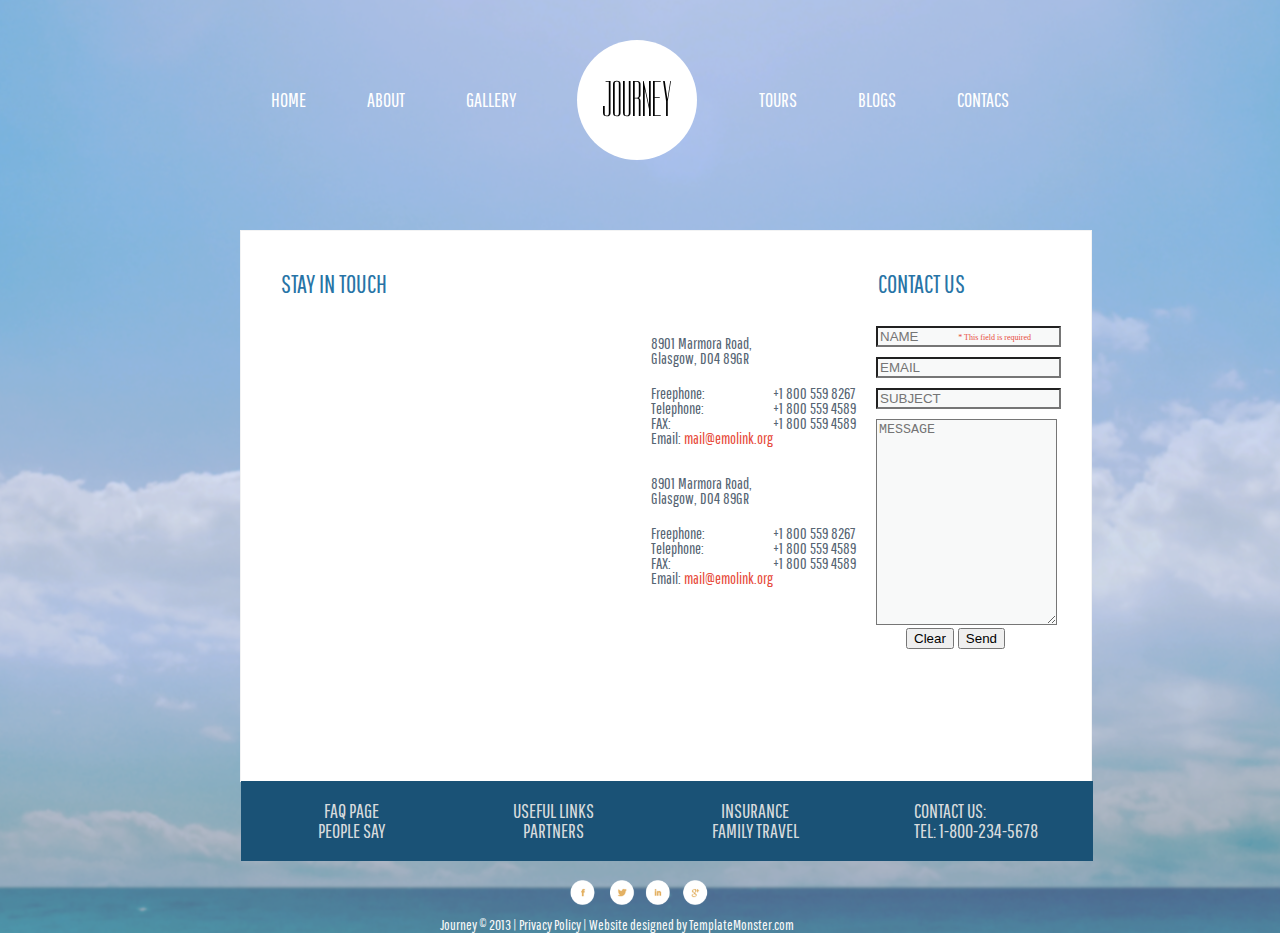
<file: index.html>
<!DOCTYPE html>
<html lang="en">
   <head>
      <meta charset="UTF-8">
      <meta name="viewport" content="width=device-width, initial-scale=1.0">
      <meta http-equiv="X-UA-Compatible" content="ie=edge">
      <link href="https://fonts.googleapis.com/css?family=Dorsa" rel="stylesheet">
      <link href="https://fonts.googleapis.com/css?family=Pathway+Gothic+One" rel="stylesheet" >
      <title>Contacts_1024</title>
      <link rel="stylesheet" href="css/reset.css">
      <link rel="stylesheet" href="css/style.css">
   </head>
   <body>
      <div class="dropdown-menu">
      <ul class="menu-list">
         <li><a href="">HOME</a></li>
         <li>
            <a href="" class="btn-list">ABOUT</a>
            <div class="drop-list">
               <ul>
                  <li>
                     <a href="">AGENCY</a>
                  </li>
                  <li><a href="">NEWS</a></li>
                  <li><a href="">TEAM</a></li>
               </ul>
            </div>
         </li>
         <li><a href="">GALLERY</a></li>
         <li>
            <h1 class="shape">JOURNEY</h1>
         </li>
         <li><a href="">TOURS</a></li>
         <li><a href="">BLOGS</a></li>
         <li><a href="">CONTACS</a></li>
      </ul>
      <main>
         <div class="main_area">
            <div class="s">
               <h2>STAY IN TOUCH</h2>
               <div class="content">
                  <iframe src="https://www.google.com/maps/embed?pb=!1m14!1m12!1m3!1d81296.39224361876!2d30.498948243733274!3d50.45018501242193!2m3!1f0!2f0!3f0!3m2!1i1024!2i768!4f13.1!5e0!3m2!1sen!2sua!4v1512560243788" width="350" height="350" frameborder="0" style="border:0" allowfullscreen>
                  </iframe>
                  <div class="details">
                     <p>8901 Marmora Road,</p>
                     <p>Glasgow, D04 89GR</p>
                     <div class="block1">
                        <table>
                           <tbody>
                              <tr>
                                 <td class="row">Freephone:</td>
                                 <td>+1 800 559 8267</td>
                              </tr>
                              <tr>
                                 <td class="row">Telephone:</td>
                                 <td>+1 800 559 4589</td>
                              </tr>
                              <tr>
                                 <td class="row">FAX:</td>
                                 <td>+1 800 559 4589</td>
                              </tr>
                              <tr>
                                 <td class="mail">Email: <a href="mail@demolink.org">mail@emolink.org</a></td>
                              </tr>
                           </tbody>
                        </table>
                     </div>
                     <div class="block2">
                        <p>8901 Marmora Road,</p>
                        <p>Glasgow, D04 89GR</p>
                        <table class="t2">
                           <tbody>
                              <tr>
                                 <td class="row">Freephone:</td>
                                 <td>+1 800 559 8267</td>
                              </tr>
                              <tr>
                                 <td class="row">Telephone:</td>
                                 <td>+1 800 559 4589</td>
                              </tr>
                              <tr>
                                 <td class="row">FAX:</td>
                                 <td>+1 800 559 4589</td>
                              </tr>
                              <tr>
                                 <td class="mail">Email: <a href="mail@demolink.org">mail@emolink.org</a></td>
                              </tr>
                           </tbody>
                        </table>
                     </div>
                  </div>
               </div>
            </div>
            <aside>
               <h2 class="aside_heading">CONTACT US</h2>
               <form action="#" method="get">
                  <div class="name">
                     <label for="name"></label>
                     <input type="text" id="name" class="name" required placeholder="NAME">
                  </div>
                  <div class="email">
                     <label for="email"></label>
                     <input type="email" id="email" placeholder="EMAIL">
                  </div>
                  <div class="subject">
                     <label for="subject"></label>
                     <input type="text" id="name" class="name" placeholder="SUBJECT">
                  </div>
                  <div class="message">
                     <label for="text"></label>
                     <textarea id="text" placeholder="MESSAGE"></textarea>
                  </div>
                  <div class="button-container">
                     <button type="reset" name="button">Clear</button>
                     <button type="submit" name="button">Send</button>
                  </div>
               </form>
            </aside>
         </div>
         <div class="footer">
            <div class="section1">
               <ul class="list">
                  <li class="round">FAQ PAGE</li>
                  <li class="round">USEFUL LINKS </li>
                  <li class="round">INSURANCE</li>
                  <li class="round">PEOPLE SAY</li>
                  <li class="round">PARTNERS</li>
                  <li class="round">FAMILY TRAVEL</li>
               </ul>
            </div>
            <div class="section2">
               <li class="round2">CONTACT US:</li>
               <li class="round2">TEL: 1-800-234-5678</li>
            </div>
         </div>
      </main>
      <footer>
         <div class="block">
            <ul class="social-media-list">
               <li>
                  <a href="https://www.facebook.com/"  target="_blank" class="facebook"></a>
               </li>
               <li>
                  <a href="https://www.twitter.com/" class="twitter"></a>
               </li>
               <li>
                  <a href="https://www.linkedin.com/" class="linkedin"></a>
               </li>
               <li>
                  <a href="https://plus.google.com/" class="g-plus"></a>
               </li>
            </ul>
            <div class="copy-rights">
               <spn>Journey &copy; 2013 | Privacy Policy | Website designed by TemplateMonster.com</spn>
            </div>
         </div>
      </footer>
   </body>
</html>
</file>
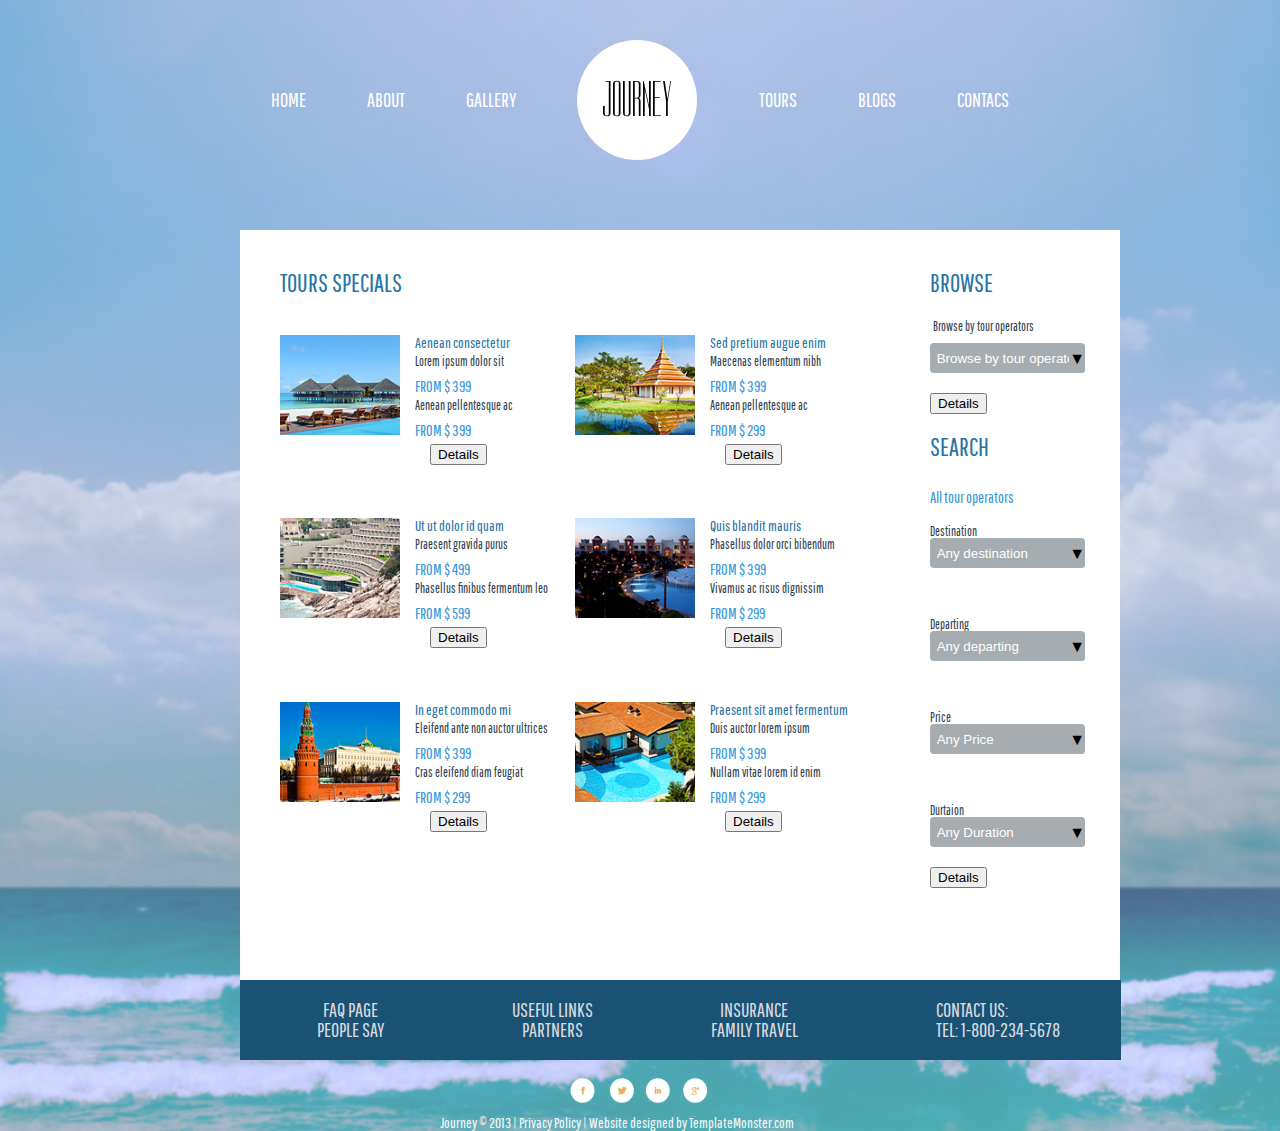
<file: tours/index.html>
<!DOCTYPE html>
<html lang="en">
   <head>
      <meta charset="UTF-8">
      <meta name="viewport" content="width=device-width, initial-scale=1.0">
      <meta http-equiv="X-UA-Compatible" content="ie=edge">
      <link href="https://fonts.googleapis.com/css?family=Dorsa" rel="stylesheet">
      <link href="https://fonts.googleapis.com/css?family=Pathway+Gothic+One" rel="stylesheet" >
      <title>Tours</title>
      <link rel="stylesheet" href="css/reset.css">
      <link rel="stylesheet" href="css/style.css">
   </head>
   <body>
      <div class="dropdown-menu">
      <ul class="menu-list">
         <li><a href="#">HOME</a></li>
         <li>
            <a href="#" class="btn-list">ABOUT</a>
            <div class="drop-list">
               <ul>
                  <li>
                     <a href="#">AGENCY</a>
                  </li>
                  <li><a href="#">NEWS</a></li>
                  <li><a href="#">TEAM</a></li>
               </ul>
            </div>
         </li>
         <li><a href="#">GALLERY</a></li>
         <li>
            <h1 class="shape">JOURNEY</h1>
         </li>
         <li><a href="#">TOURS</a></li>
         <li><a href="#">BLOGS</a></li>
         <li><a href="#">CONTACS</a></li>
      </ul>
      <main>
         <div class="area">
            <div class="s">
               <h2 class="main_heading">TOURS SPECIALS</h2>
               <div class="first_section">
                  <div class="country-block location1"></div>
                  <div class="details-block details1">
                     <h4>Aenean consectetur</h4>
                     <p class="offer">Lorem ipsum dolor sit</p>
                     <p class="price"> FROM $ 399 </p>
                     <p class="offer">Aenean pellentesque ac</p>
                     <p class="price"> FROM $ 399 </p>
                     <button class="offer_button">Details</button>
                  </div>
                  <div class="country-block location2"></div>
                  <div class="details-block details2">
                     <h4>Sed pretium augue enim</h4>
                     <p class="offer">Maecenas elementum nibh</p>
                     <p class="price"> FROM $ 399 </p>
                     <p class="offer">Aenean pellentesque ac</p>
                     <p class="price"> FROM $ 299 </p>
                     <button class="offer_button">Details</button>
                  </div>
                  <div class="country-block location3"></div>
                  <div class="details-block details3">
                     <h4>Ut ut dolor id quam </h4>
                     <p class="offer">Praesent gravida purus</p>
                     <p class="price"> FROM $ 499 </p>
                     <p class="offer">Phasellus finibus fermentum leo</p>
                     <p class="price"> FROM $ 599 </p>
                     <button class="offer_button">Details</button>
                  </div>
                  <div class="country-block location4"></div>
                  <div class="details-block details4">
                     <h4>Quis blandit mauris</h4>
                     <p class="offer">Phasellus dolor orci bibendum </p>
                     <p class="price"> FROM $ 399 </p>
                     <p class="offer">Vivamus ac risus dignissim</p>
                     <p class="price"> FROM $ 299 </p>
                     <button class="offer_button">Details</button>
                  </div>
                  <div class="country-block location5"></div>
                  <div class="details-block details5">
                     <h4>In eget commodo mi</h4>
                     <p class="offer">Eleifend ante non auctor ultrices</p>
                     <p class="price"> FROM $ 399 </p>
                     <p class="offer">Cras eleifend diam feugiat</p>
                     <p class="price"> FROM $ 299 </p>
                     <button class="offer_button">Details</button>
                  </div>
                  <div class="country-block location6"></div>
                  <div class="details-block details6">
                     <h4>Praesent sit amet fermentum</h4>
                     <p class="offer">Duis auctor lorem ipsum</p>
                     <p class="price"> FROM $ 399 </p>
                     <p class="offer">Nullam vitae lorem id enim</p>
                     <p class="price"> FROM $ 299 </p>
                     <button class="offer_button">Details</button>
                  </div>
               </div>
            </div>
            <aside>
               <div class="first_aside">
                  <h2 class="first_aside_heading">BROWSE</h2>
                  <form action="#" method="get">
                     <p class="browse_p">Browse by tour operators</p>
                     <div class="select">
                        <select class="do">
                           <option value="Browse by tour operatos:">Browse by tour operatos</option>
                           <option value="Backroads">Backroads</option>
                           <option value="Journeys Within">Journeys Within</option>
                           <option value="Classic Journeys">Classic Journeys</option>
                        </select>
                     </div>
                  </form>
                  <button class="aside_button">Details</button>
               </div>
               <div class="second_aside">
                  <h2 class="second_aside_heading">SEARCH</h2>
                  <p class="all_tour_operators">All tour operators</p>
                  <p class="destination">Destination</p>
                  <form action="#" method="get">
                     <div class="select">
                        <select class="do">
                           <option value="Any destination">Any destination</option>
                           <option value="Egypt">Egypt</option>
                           <option value="Hawaii">Hawaii</option>
                           <option value="Caribbean">Caribbean</option>
                        </select>
                     </div>
                  </form>
                  <form action="#" method="get">
                     <p class="departing">Departing</p>
                     <div class="select">
                        <select class="do">
                           <option value="Any departing">Any departing</option>
                           <option value="Morning">Morning</option>
                           <option value="Mid-day">Mid-day</option>
                           <option value="Afternoon">Afternoon</option>
                        </select>
                     </div>
                  </form>
                  <form action="#" method="get">
                     <p class="pricing">Price</p>
                     <div class="select">
                        <select class="do">
                           <option value="Any Price">Any Price</option>
                           <option value="$ 200">$ 200</option>
                           <option value="$ 200-$ 500">$ 250-$ 500</option>
                           <option value="$ 500-$ 1,000">$ 500-$ 1,000</option>
                        </select>
                     </div>
                  </form>
                  <form action="#" method="get">
                     <p class="duration">Durtaion</p>
                     <div class="select">
                        <select class="do">
                           <option value="Any Duration">Any Duration</option>
                           <option value="week">Week</option>
                           <option value="month">Month</option>
                           <option value="two months">Two months</option>
                        </select>
                     </div>
                  </form>
                  <button class="aside_button">Details</button>
               </div>
            </aside>
         </div>
         <div class="footer">
            <div class="section1">
               <ul class="list">
                  <li class="round">FAQ PAGE</li>
                  <li class="round">USEFUL LINKS </li>
                  <li class="round">INSURANCE</li>
                  <li class="round">PEOPLE SAY</li>
                  <li class="round">PARTNERS</li>
                  <li class="round">FAMILY TRAVEL</li>
               </ul>
            </div>
            <div class="section2">
               <li class="round2">CONTACT US:</li>
               <li class="round2">TEL: 1-800-234-5678</li>
            </div>
         </div>
      </main>
      <!-- <div class="bottom-circle"></div> -->
      <footer>
         <div class="block">
            <ul class="social-media-list">
               <li>
                  <a href="https://www.facebook.com/"  target="_blank" class="facebook"></a>
               </li>
               <li>
                  <a href="https://www.twitter.com/" class="twitter"></a>
               </li>
               <li>
                  <a href="https://www.linkedin.com/" class="linkedin"></a>
               </li>
               <li>
                  <a href="https://plus.google.com/" class="g-plus"></a>
               </li>
            </ul>
            <div class="copy-rights">
               Journey &copy; 2013 | Privacy Policy | Website designed by TemplateMonster.com
            </div>
         </div>
      </footer>
   </body>
</html>
</file>
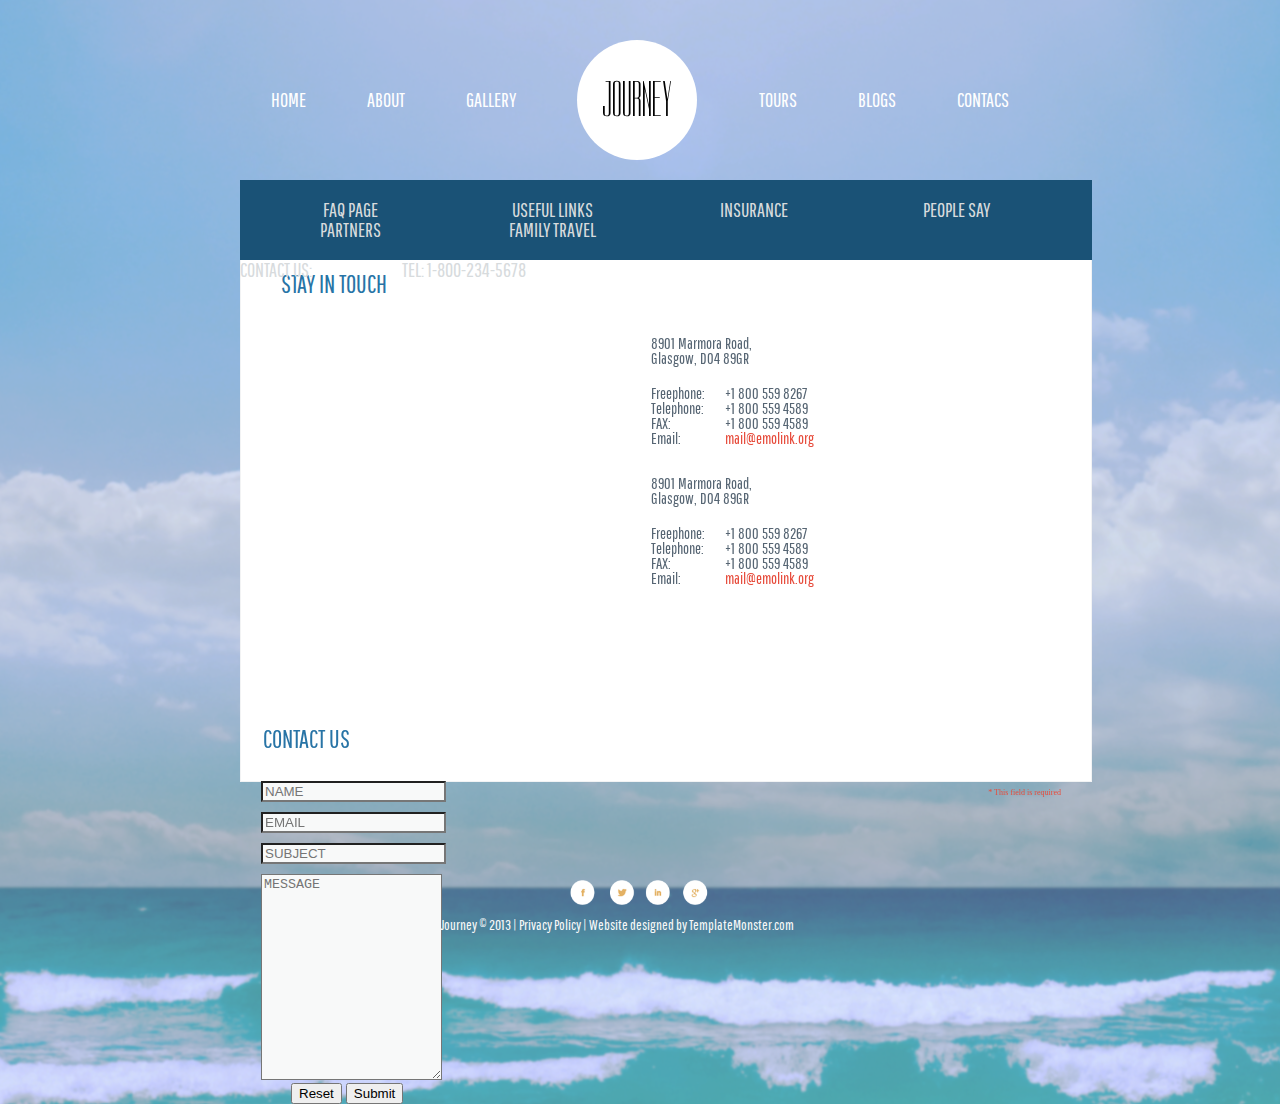
<file: Contacts_1024.html>
<!DOCTYPE html>
<html lang="en">
<head>
  <meta charset="UTF-8">
  <meta name="viewport" content="width=device-width, initial-scale=1.0">
  <meta http-equiv="X-UA-Compatible" content="ie=edge">
  <link href="https://fonts.googleapis.com/css?family=Dorsa" rel="stylesheet">
  <link href="https://fonts.googleapis.com/css?family=Pathway+Gothic+One" rel="stylesheet" >
  <title>Contacts_1024</title>
  <link rel="stylesheet" href="css/reset.css">
  <link rel="stylesheet" href="css/style.css">
</head>
<body>
  <div class="dropdown-menu">
      <ul class="menu-list">
        <li><a href="">HOME</a></li>
        <li>
          <a href="" class="btn-list">ABOUT</a>
          <div class="drop-list">
            <ul>
              <li>
                <a href="">AGENCY</a></li>
              <li><a href="">NEWS</a></li>
              <li><a href="">TEAM</a></li>
            </ul>
          </div>
        </li>
        <li><a href="">GALLERY</a></li>
        <li>
          <h1 class="shape">JOURNEY</h1>
        </li>
        <li><a href="">TOURS</a></li>
        <li><a href="">BLOGS</a></li>
        <li><a href="">CONTACS</a></li>
      </ul>
  <main>
    <h2>STAY IN TOUCH</h2>
    <div class="content">
      <iframe src="https://www.google.com/maps/embed?pb=!1m14!1m12!1m3!1d81296.39224361876!2d30.498948243733274!3d50.45018501242193!2m3!1f0!2f0!3f0!3m2!1i1024!2i768!4f13.1!5e0!3m2!1sen!2sua!4v1512560243788" width="350" height="350" frameborder="0" style="border:0" allowfullscreen>
        
      </iframe>
      <div class="details">
      <p>8901 Marmora Road,</p>
      <p>Glasgow, D04 89GR</p>

      <div class="block1">
        <table>
          <tbody>
            <tr>
              <td class="row">Freephone:</td>
              <td>+1 800 559 8267</td>
            </tr>
            <tr>
              <td class="row">Telephone:</td>
              <td>+1 800 559 4589</td>
            </tr>
            <tr>
              <td class="row">FAX:</td>
              <td>+1 800 559 4589</td>
            </tr>
            <tr>
            <td class="mail">Email:</td>
            <td><a href="mail@demolink.org">mail@emolink.org</a></td>
          </tr>
        </tbody>
        </table>
      </div>
      <div class="block2">
        <p>8901 Marmora Road,</p>
        <p>Glasgow, D04 89GR</p>
        <table class="t2">
          <tbody>
            <tr>
              <td class="row">Freephone:</td>
              <td>+1 800 559 8267</td>
            </tr>
            <tr>
              <td class="row">Telephone:</td>
              <td>+1 800 559 4589</td>
            </tr>
            <tr>
              <td class="row">FAX:</td>
              <td>+1 800 559 4589</td>
            </tr>
            <tr>
              <td class="mail">Email:</td>
              <td><a href="mail@demolink.org">mail@emolink.org</a></td>
            </tr>
        </tbody>
        </table>
      </div>
    </div>
  </div>
    <aside>
      <h2 class="aside_heading">CONTACT US</h2>
      <form action="#" method="get">
        <div class="name">
        <label for="name"></label>
        <input type="text" id="name" class="name" pattern="[A-Za-z]{3}" required placeholder="NAME">
        </div>
        <div class="email">
          <label for="email"></label>
          <input type="email" id="email" placeholder="EMAIL">
        </div>
        <div class="subject">
        <label for="subject"></label>
        <input type="text" id="name" class="name" placeholder="SUBJECT">
        </div>
        <div class="message">
          <label for="text"></label>
          <textarea id="text" placeholder="MESSAGE"></textarea>
        </div>
        <div class="button-container">
          <button type="reset" name="button">Reset</button>
          <button type="submit" name="button">Submit</button>
        </div>
      </form>
    </aside>
  </main>
  <footer>
  <div class="footer">
      <div class="inside_column">
        <ul class="list">
          <div class="section1">
            <li class="round">FAQ PAGE</li>
            <li class="round">USEFUL LINKS </li>
            <li class="round">INSURANCE</li>
            <li class="round">PEOPLE SAY</li>
            <li class="round">PARTNERS</li>
            <li class="round">FAMILY TRAVEL</li>
          </div>
          <div class="section2">
            <li class="round2">CONTACT US:</li>
            <li class="round2">TEL: 1-800-234-5678</li>
          </div>
        </ul>
      </div>
    </div>
  <div class="block">
        <ul class="social-media-list">
          <li>
            <a href="https://www.facebook.com/"  target="_blank" class="facebook"></a>
          </li>
          <li>
            <a href="https://www.twitter.com/" class="twitter"></a>
          </li>
          <li>
            <a href="https://www.linkedin.com/" class="linkedin"></a>
          </li>
          <li>
            <a href="https://plus.google.com/" class="g-plus"></a>
          </li>
        </ul>
        <div class="copy-rights">
          <spn>Journey &copy; 2013 | Privacy Policy | Website designed by TemplateMonster.com</spn>
        </div>
      </div>
  </footer>
</body>
</html>
</file>
<file: css/style.css>
body {
  background-image: url('../img/bg.jpg');
  background-repeat: no-repeat;
}
.dropdown-menu {
  height: 140px;
  width: 800px;
  margin: 40px auto 0;
  position: relative;
}
.menu-list {
  width: 100%;
  display: flex;
  justify-content: space-around;
  align-items: center;
  font-family: 'Pathway Gothic One', sans-serif;
  font-size: 20px;
}
.menu-list > li {
  position: relative;
}
.menu-list > li > a {
  color: #fff;
  text-decoration: none;
}
.drop-list {
    position: absolute;
    padding-top: 10px;
    left: -30px;
    line-height: 1.5;
    visibility: hidden;
}
.drop-list > ul {
    position: relative;
    background-color: #F2F3F4;
    list-style: none;
    border-radius: 4%;
}
.drop-list > ul::before {
    content: '';
    position: absolute;
    display: block;
    border-left: 10px solid transparent;
    border-right: 10px solid transparent;
    border-bottom: 10px solid #F2F3F4;
    top: -10px;
    left: 40px;
}
.drop-list > ul a {
    display: block;
    width: 100px;
    height: 35px;
    text-align: center;
    color: #000000;
    font-family: 'Pathway Gothic One', sans-serif;
    text-decoration: none;
    font-size: 20px;
}
.menu-list > li:hover .drop-list {
    display: block;
    visibility: visible;
}
.btn:hover {
  color: #2874A6;
}
.shape {
  width: 120px;
  height: 120px;
  font-family: 'Dorsa', sans-serif;
  font-size: 50px;
  text-align: center;
  line-height: 120px;
  border-radius: 50%;
  background: #fff;
}
main {
  width: 850px;
  height: 550px;
  margin: 70px auto;
  border: 1px solid #F2F3F4;
  background: #fff;
  position: relative;
}
h2 {
  margin-top:40px;
  margin-left: 40px;
  font-family:'Pathway Gothic One', sans-serif;
  color: #2874A6;
  font-size: 25px;
}
.main_area {
  display: flex;
  width: 850px;
  height: auto;
  margin: auto;
  /*border: 1px solid red;*/
}
.content {
  margin-top: 40px;
  margin-left: 40px;
  display: flex;
}
.details {
  margin-left: 20px;
  display: block;
  font-family:'Pathway Gothic One', sans-serif;
  word-spacing: 1px;
  color: #566573;
  line-height: 15px;
}
.block1 {
  margin-top: 20px;
  display: block;
}
td.row {
  padding-right: 20px;
}
.block2 {
  margin-top: 30px;
  display: block;
}
.t2 {
  margin-top: 20px;
}
a {
  color: #E74C3C;
}
a:link {
  text-decoration: none;
}
aside {
  height: auto;
  margin-left: 20px;
}
input,textarea {
  background-color: #F8F9F9;
}
h2.aside_heading {
  margin-top:40px;
  margin-left: 2px;
}
div.name {
  position: relative;
  margin-top: 30px;
}
.name::after {
  content: '* This field is required';
  color: #E74C3C;
  font-size: 8px;
  position: absolute;
  right: 30px;
  display: block;
  top: 8px;
}
.email,.subject,.message {
  margin-top: 10px;
}
textarea {
  height: 200px;
}
.button-container {
  margin-left: 30px;
}
.footer {
  width: 852px;
  height: 80px;
  display: flex;
  justify-content: center;
  flex-direction: row;
  position: absolute;
  bottom: -80px;
  font-family:'Pathway Gothic One', sans-serif;
  background-color: #1A5276;
}
.list {
  list-style: none;
}
.section1, .section2 {
  margin-top: 20px;
}
.round {
  display: inline-block;
  color: #D7DBDD;
  font-size: 20px;
  width: 180px;
  padding-left: 20px;
  text-align: center;
}
.round2 {
  display: inline-block;
  color: #D7DBDD;
  font-size: 20px;
  width: 140px;
  padding-right: 20px;
}
.block {
  position: relative;
  margin: 0px 200px;
}
.social-media-list {
    display: flex;
    justify-content: center;
    align-items: center;
    width: 250px;
    height: auto;
    margin: 90px auto;
    list-style: none;
}
.social-media-list a {
  display: block;
  width: 37px;
  height: 40px;
  background-size: 120px 25px;
  background-image: url('../img/social.jpg');
  background-repeat: no-repeat;
}
.social-media-list .facebook {
    background-position: -27px 8px;
}
.social-media-list .twitter {
    background-position: 7px 8px;
}
.social-media-list .linkedin {
    background-position: -90px 8px;
}
.social-media-list .g-plus {
    background-position: -58px 8px;
}
.copy-rights {
  position: absolute;
  display: flex;
  justify-content: center;
  align-items: center;
  bottom: -90px;
  margin: 70px auto;
  color: #F8F9F9;
  font-family: 'Pathway Gothic One', sans-serif;
  font-size: 15px;
}
</file>
<file: tours/css/style.css>
body {
  background-image: url('../img/bg.jpg');
  background-repeat: no-repeat;
}
.dropdown-menu {
  height: 140px;
  width: 800px;
  margin: 40px auto;
  position: relative;
}
.menu-list {
  width: 100%;
  display: flex;
  justify-content: space-around;
  align-items: center;
  font-family: 'Pathway Gothic One', sans-serif;
  font-size: 20px;
}
.menu-list > li {
  position: relative;
}
.menu-list > li > a {
  color: #fff;
  text-decoration: none;
}
.drop-list {
    position: absolute;
    padding-top: 10px;
    left: -30px;
    line-height: 1.5;
    visibility: hidden;
}
.drop-list > ul {
    position: relative;
    background-color: #F2F3F4;
    list-style: none;
    border-radius: 4%;
}
.drop-list > ul::before {
    content: '';
    position: absolute;
    display: block;
    border-left: 10px solid transparent;
    border-right: 10px solid transparent;
    border-bottom: 10px solid #F2F3F4;
    top: -10px;
    left: 40px;
}
.drop-list > ul a {
    display: block;
    width: 100px;
    height: 35px;
    text-align: center;
    color: #000000;
    font-family: 'Pathway Gothic One', sans-serif;
    text-decoration: none;
    font-size: 20px;
}
.menu-list > li:hover .drop-list {
    display: block;
    visibility: visible;
}
.btn:hover {
  color: #2874A6;
}
.shape {
  width: 120px;
  height: 120px;
  font-family: 'Dorsa', sans-serif;
  font-size: 50px;
  text-align: center;
  line-height: 120px;
  border-radius: 50%;
  background: #fff;
}
main {
  position: relative;
  width: 880px;
  height: 750px;
  background: #fff;
  margin: 70px auto;
}
.main_heading {
  font-family:'Pathway Gothic One', sans-serif;
  color: #2874A6;
  font-size: 25px;
  margin: 40px 40px 0px;
}
.area {
  display: flex;
  width: auto;
  height: auto;
}
.first_section {
  display: flex;
  flex-wrap: wrap;
  width: 650px;
  height: 550px;
  margin: 20px 20px;
}
.country-block {
  width: 120px;
  height: 100px;
  background-repeat: no-repeat;
  background-size: cover;
  margin-left: 20px;
  margin-top: 20px;
}
.location1 {
  background-image: url('../img/location1.jpg');
}
.location2 {
  background-image: url('../img/location2.jpg')
}
.location3 {
  background-image: url('../img/location3.jpg')
}
.location4 {
  background-image: url('../img/location4.jpg')
}
.location5 {
  background-image: url('../img/location5.jpg')
}
.location6 {
  background-image: url('../img/location6.jpg')
}
.details-block {
  width: 140px;
  height: 140px;
  margin-left: 15px;
  margin-top: 20px;
  position: relative;
}
h4 {
  font-family:'Pathway Gothic One', sans-serif;
  color: #2874A6;
  font-size: 15px;
}
.do {
  -webkit-appearance: none;
  -moz-appearance: none;
  -ms-appearance: none;
  appearance: none;
  outline: 0;
  box-shadow: none;
  border: 0;
  background: #A6ACAF;
  background-image: none;
}
.select {
  position: relative;
  display: block;
  width: 155px;
  height: 30px;
  background: #A6ACAF;
  overflow: hidden;
  border-radius: .25em;
}
.do {
  width: 170px;
  height: 30px;
  margin: 0;
  padding: 0 0 0 .5em;
  color: white;
  cursor: pointer;
}
.select::after {
  content: '\25BC';
  position: absolute;
  top: 0;
  right: 0;
  bottom: 0;
  padding: 0px;
  margin-top: 8px;
  background: #A6ACAF;
  pointer-events: none;
}
.select:hover::after {
  color: #f39c12;
}
.offer, .browse_p, .destination, .departing, .pricing, .duration {
  font-family:'Pathway Gothic One', sans-serif;
  color: #2C3E50;
  font-size: 13px;
}
.duration, .pricing, .departing {
  margin-top: 50px;
}
.destination {
  margin-top: 20px;
}
.price {
  font-family:'Pathway Gothic One', sans-serif;
  color: #3498DB;
  font-size: 16px;
  margin-top: 10px;
}
.offer {
  margin-top: 5px;
}
.offer_button {
  position: absolute;
  bottom: 10px;
  left: 15px;
}
aside {
  margin-right: 40px;
  /*border: 1px solid red;*/
}
.first_aside_heading, .second_aside_heading {
  font-family:'Pathway Gothic One', sans-serif;
  color: #2874A6;
  font-size: 25px;
}
.first_aside_heading {
  margin-top: 40px;
}
.second_aside_heading {
  margin-top: 20px;
}
.browse_p {
  margin-left: 3px;
  margin-bottom: 10px;
  margin-top: 25px;
}
.aside_button {
  margin-top: 20px;
}
.all_tour_operators {
  font-family:'Pathway Gothic One', sans-serif;
  color: #3498DB;
  margin-top: 30px;
  font-size: 16px;
}
.first_aside, .second_aside {
  margin-right: 50px;
  /*border: 1px solid blue;*/
}
.footer {
  width: 881px;
  height: 80px;
  display: flex;
  justify-content: center;
  flex-direction: row;
  position: absolute;
  bottom: -80px;
  font-family:'Pathway Gothic One', sans-serif;
  background-color: #1A5276;
}
.list {
  list-style: none;
}
.section1, .section2 {
  margin-top: 20px;
}
.round {
  display: inline-block;
  color: #D7DBDD;
  font-size: 20px;
  width: 180px;
  padding-left: 20px;
  text-align: center;
}
.round2 {
  display: inline-block;
  color: #D7DBDD;
  font-size: 20px;
  width: 140px;
  padding-right: 20px;
}
.block {
  position: relative;
  margin: 0px 200px;
}
.social-media-list {
    display: flex;
    justify-content: center;
    align-items: center;
    width: 250px;
    height: auto;
    margin: 90px auto;
    list-style: none;
}
.social-media-list a {
  display: block;
  width: 37px;
  height: 40px;
  background-size: 120px 25px;
  background-image: url('../img/social.jpg');
  background-repeat: no-repeat;
}
.social-media-list .facebook {
    background-position: -27px 8px;
}
.social-media-list .twitter {
    background-position: 7px 8px;
}
.social-media-list .linkedin {
    background-position: -90px 8px;
}
.social-media-list .g-plus {
    background-position: -58px 8px;
}
.copy-rights {
  position: absolute;
  display: flex;
  justify-content: center;
  align-items: center;
  bottom: -90px;
  margin: 70px auto;
  color: #F8F9F9;
  font-family: 'Pathway Gothic One', sans-serif;
  font-size: 15px;
}
.bottom-circle {
  position: fixed;
  width: 30px;
  height: 30px;
  border-radius: 50%;
  background-color: #5DADE2;
  bottom: 60px;
  right: 160px;
}
</file>
